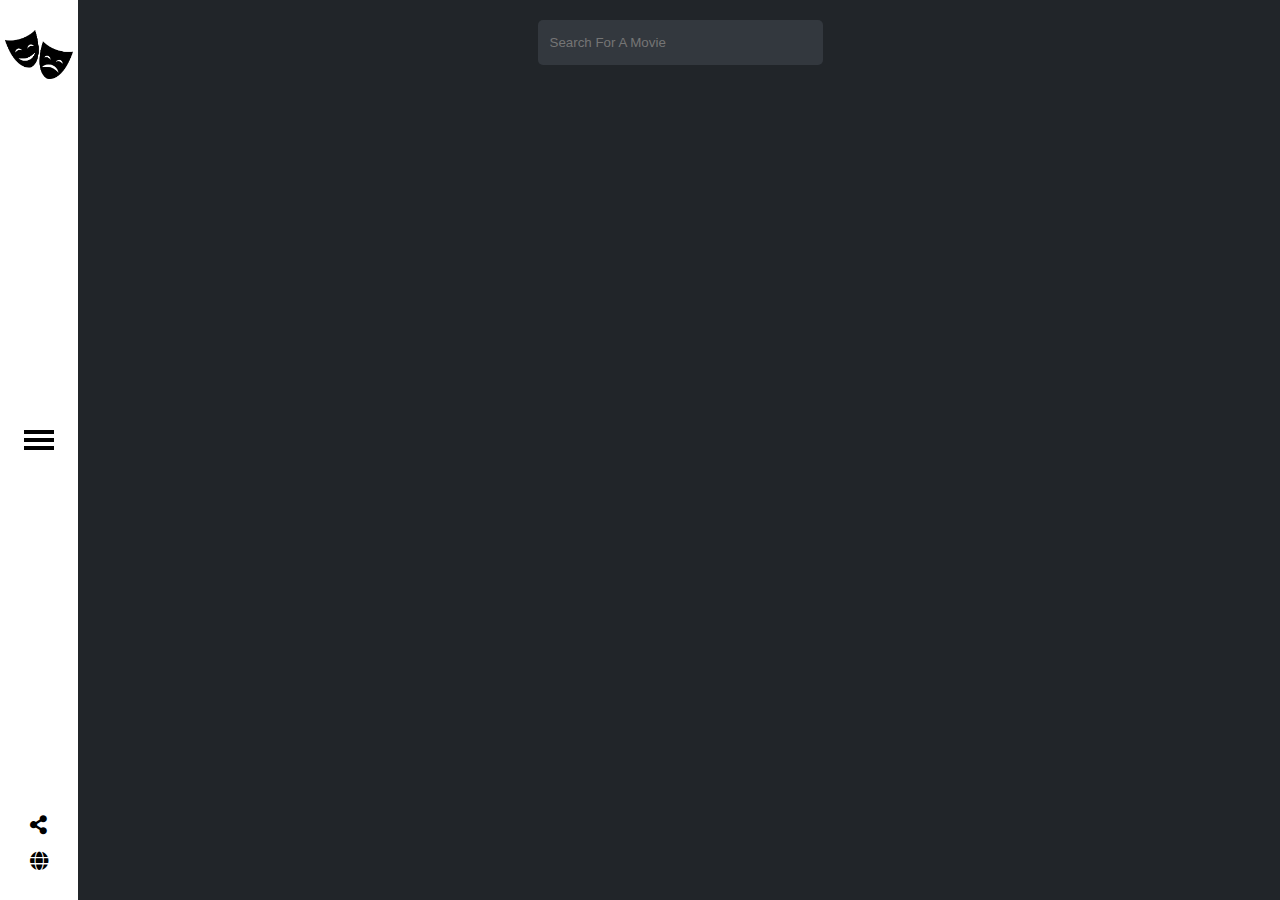
<file: index.html>
<!DOCTYPE html>
<html>
<head>
    <!-- Fonts -->
    <link rel="preconnect" href="https://fonts.gstatic.com">
    <link href="https://fonts.googleapis.com/css2?family=Noto+Sans:wght@400;700&display=swap" rel="stylesheet">

    <!-- Icon -->
    <link rel="icon" href="img/logo.png" type="image/png" size="16x16">
    
    <meta charset='utf-8'>
    <meta http-equiv='X-UA-Compatible' content='IE=edge'>
    <title>Movies Review</title>
    <meta name='viewport' content='width=device-width, initial-scale=1'>
    <!-- Swiper -->
    <link rel="stylesheet" href="https://unpkg.com/swiper/swiper-bundle.min.css">
    <!-- fontawesome -->
    <link rel='stylesheet' type='text/css' media='screen' href='css/all.min.css'>
    <!-- Css -->
    <link rel='stylesheet' type='text/css' media='screen' href='css/main.css'>
    <link rel='stylesheet' type='text/css' media='screen' href='css/menu.css'>
    <link rel='stylesheet' type='text/css' media='screen' href='css/home.css'>
    
</head>
<body>
    <!-- Menu -->
    <div class="left-menu">
        <nav>
            <ul class="nav-menu">
                <li><a href="#">popular</a></li>
                <li><a href="#">trending</a></li>
                <li><a href="#">top rated</a></li>
                <li><a href="#">upcoming</a></li>
                <li><a href="#">contact us</a></li>
            </ul>
            <div class="nav-footer">
                <p>copyright <span class="footer-name">Ahmed Ismail</span> &copy; all rights reserved.</p>
            </div>
        </nav>
        <div class="header-left">
            <a href="index.html"><img src="img/face-logo.png"></a>
            
            <button class="line-menu-btn open"><span class="line"></span></button> <!-- Line menu -->

            <div class="header-icon">
                <a href="#"><i class="fas fa-share-alt"></i></a>
                <a href="#"><i class="fas fa-globe"></i></a>
            </div>
        </div>
    </div>
    <!-- ./Menu -->

    <!-- page content -->
    <main class="page-content">
        <div class="search">
            <div class="search-center">
                <input class="search-input" type="text" placeholder="Search For A Movie">
                <span class="search-cross">x</span>
               <span class="search-icon"> <a href="#search-result"><i class="fa fa-search"></i></a></span>
            </div>
        </div>

        <div class="section-title">
            <!-- <h2>most popular</h2> -->
        </div>
        <!-- Slider -->
        <div class="slider-top-rated">
            <!-- Swiper -->
            <div class="swiper-container">
                <div class="swiper-wrapper img-top-rated-container"><!-- images from api --></div>
                <!-- Add Pagination -->
                <div class="swiper-pagination"></div>
            </div>
        </div> <!-- ./Slider -->

        <!-- Movies display -->
        <div class="movie-display-content" id="search-result">
            <!-- <div class="movie-item">
                <div class="movie-display__img">
                    <img src="img/cinema.png">
                    <i class="fas fa-star"></i>
                    <span>7.5</span>
                </div>
            </div> -->
        </div>

    </main>
    <!-- ./page-content -->

    
    
    <script src="https://unpkg.com/swiper/swiper-bundle.min.js"></script>
    <!-- <script src="js/swiper-index.js"></script> -->
    <script type="text/javascript">
        // Notice how this gets configured before we load Font Awesome
        window.FontAwesomeConfig = { autoReplaceSvg: false }
        </script>
    
    <script src='js/all.min.js'></script>
    <script src='js/menu.js'></script>
    <script src='js/Api_script.js'></script>
</body>
</html>
</file>
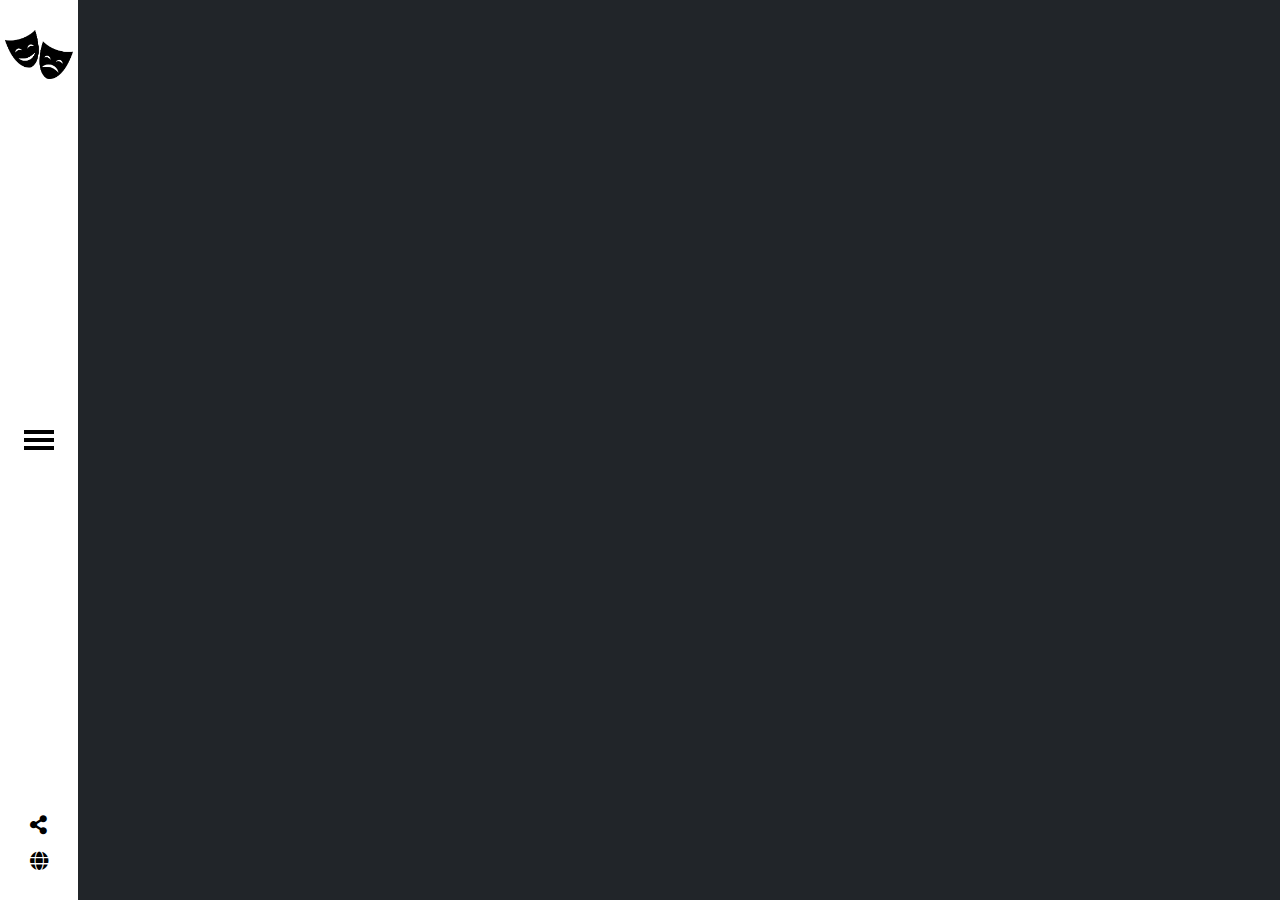
<file: movie.html>
<!DOCTYPE html>
<html>
<head>
    <!-- Fonts -->
    <link rel="preconnect" href="https://fonts.gstatic.com">
    <link href="https://fonts.googleapis.com/css2?family=Noto+Sans:wght@400;700&display=swap" rel="stylesheet">

    <!-- Icon -->
    <link rel="icon" href="img/logo.png" type="image/png" size="16x16">
    
    <meta charset='utf-8'>
    <meta http-equiv='X-UA-Compatible' content='IE=edge'>
    <title>Movies Review</title>
    <meta name='viewport' content='width=device-width, initial-scale=1'>
    <!-- Swiper -->
    <link rel="stylesheet" href="https://unpkg.com/swiper/swiper-bundle.min.css">
    <!-- fontawesome -->
    <link rel='stylesheet' type='text/css' media='screen' href='css/all.min.css'>
    <!-- Css -->
    <link rel='stylesheet' type='text/css' media='screen' href='css/main.css'>
    <link rel='stylesheet' type='text/css' media='screen' href='css/menu.css'>
    <link rel='stylesheet' type='text/css' media='screen' href='css/movie.css'>
    
</head>
<body>
    
    <!-- Menu -->
    <div class="left-menu">
        <nav>
            <ul class="nav-menu">
                <li><a href="#">popular</a></li>
                <li><a href="#">trending</a></li>
                <li><a href="#">top rated</a></li>
                <li><a href="#">upcoming</a></li>
                <li><a href="#">contact us</a></li>
            </ul>
            <div class="nav-footer">
                <p>copyright <span class="footer-name">Ahmed Ismail</span> &copy; all rights reserved.</p>
            </div>
        </nav>
        <div class="header-left">
            <a href="index.html"><img src="img/face-logo.png"></a>
            
            <button class="line-menu-btn open"><span class="line"></span></button> <!-- Line menu -->

            <div class="header-icon">
                <a href="#"><i class="fas fa-share-alt"></i></a>
                <a href="#"><i class="fas fa-globe"></i></a>
            </div>
        </div>
    </div>
    <!-- ./Menu -->
    <main>
        <div class="movie-poster"></div>   
        <div class="movie-title"><h2 class="head"></h2></div>
        <div class="movie-info">
            <div class="img-poster"></div>
            <div class="movie-content">
                <!-- <div class="overview">
                    <h4>overview</h4>
                    <p>Lorem ipsum dolor sit amet consectetur, adipisicing elit. Totam nemo possimus consequuntur reprehenderit quaerat deleniti placeat odio inventore ut quibusdam facere cumque iste fugiat magni cum, culpa illo at similique.</p>
                </div>
                <div class="movie-span"> 
                    <h4>Language</h4>
                    <span>English</span>
                    <span>Arabic</span>
                    <span>China</span>
                </div>
                <div class="movie-span">
                    <h4>category</h4>
                    <div class="movie-spain__content">
                        <span>Action</span>
                        <span>Horror</span>
                    </div>
                </div>
                <div class="movie-info__content">
                    <div class="vote">
                        <p class="vote-star">100</p>
                        <p class="vote-count">5512 <span>person has voted</span></p>
                    </div>
                    <div class="release">
                        <h4>Release Date</h4>
                        <p>2016-10-19</p>
                    </div>
                </div>
                <div class="movie-link">
                    <a href="#">Visit website</a>
                </div> -->
            </div>
        </div>
    </main>
    
    <script src='js/menu.js'></script>
    <script src='js/Api_movie_script.js'></script>
</body>
</html>
</file>
<file: css/main.css>
:root {
    --main-color: #212529;
}

html {
    font-family: 'Noto Sans', sans-serif;
    font-size: 62.5%;
}

body {
    background-color: var(--main-color);
}

* {
    margin: 0;
    padding: 0;
    box-sizing: border-box;
}

@media only screen and (max-width: 1250px) {
    html {
        font-size: 60%;
    }
}

@media only screen and (max-width: 900px) {
    html{font-size: 58%;}
}

/* line menu */
.line-menu-btn {
    display: block;
    height: 2.3rem;
    border: none;
    outline: none;
    cursor: pointer;
    background-color: transparent;
}
.left-menu .line {
    width: 3rem;
    height: 0.4rem;
    background-color: #000;
    display: block;
    position: relative;
    transition: transform 0.4s,background-color 0.2s;
}

.left-menu .line-menu-btn:hover .line,
.left-menu .line-menu-btn:hover .line::before,
.left-menu .line-menu-btn:hover .line::after {
    background-color: tomato;
}

.left-menu .line::before,
.left-menu .line::after {
    content: '';
    width: 3rem;
    height: 0.4rem;
    background-color: #000;
    display: block;
    position: absolute;
    transition: transform 0.4s,background-color 0.2s;
}

.left-menu .line::before {
    top: -.8rem;
}

.left-menu .line::after {
    top: .8rem;
}

.left-menu.open .line,
.left-menu.open .line-menu-btn:hover .line {
    background-color: transparent;
}

.left-menu.open .line::before {
    transform: rotate(135deg);
    top: 0;
}

.left-menu.open .line::after {
    transform: rotate(-135deg);
    top: 0;
}

/* Swiper */
.swiper-container {
      width: 100%;
      padding-top: 1rem;
      padding-bottom: 5rem;
    }

.swiper-slide {
    background-position: center;
    background-size: cover;
    width: 35rem;
    height: 45rem;

}

.swiper-slide img {
    width: 100%;
    height: 100%;
}

/* section title */
.section-title {
    text-align: center;
    margin-top: 2rem;
}

.section-title h2 {
    color: #FFF;
    font-size: 2.5rem;
    text-transform: capitalize;
    position: relative;
}

.section-title h2::after {
    content: '';
    background-color: red;
    width: 37px;
    height: 5px;
    display: block;
    position: absolute;
    top: 43px;
    left: 606px;
    border-radius: 5px;
}

/* Error Massage */
.errorMSG {
    display: block;
    text-align: center;
    color: #fff;
    font-size: 20px;
}

.errorMSG span {
    color: red;
}
</file>
<file: css/menu.css>
.left-menu {
    width: 35rem;
    height: 100vh;
    background-color: #212529;
    display: flex;
    position: fixed;
    left: -27.2rem;
    transition: left .9s;
    z-index: 99999;
}

/* @media only screen and (max-width: 1250px) {
    .left-menu {
        width: 35rem;
    }
}

@media only screen and (max-width: 900px) {
    .left-menu {
        width: 30rem;
    }
}
  */

/* when click on btn menu*/
.left-menu.open {
    left: 0;
}

/* main menu*/
.left-menu nav {
    width: 80%;
    padding: 8rem 1rem;
    display: flex;
    flex-direction: column;
    justify-content: space-around;
}

.left-menu .nav-menu {
    padding: 0 3rem;
    list-style: none;
}

.left-menu .nav-menu li:not(:last-child) {
    margin-bottom: 2rem;
}

.left-menu .nav-menu li a {
    text-decoration: none;
    color: #fff;
    font-size: 2.2rem;
    font-weight: 300;
    text-transform: capitalize;
    transition: color 0.2s;
}

.left-menu .nav-menu li a:hover {
    color: tomato;
}

.left-menu .nav-footer {
    text-align: center;
    color: #fff;
    font-size: 1.5rem;
    text-transform: capitalize;
}

.left-menu .nav-footer .footer-name {
    font-size: 1.7rem;
    color: tomato;
}

.header-left {
    background-color: #fff;
    width: 23%;
    height: 100%;
    padding: 3rem 0;
    text-align: center;
    display: flex;
    flex-direction: column;
    justify-content: space-between;
    align-items: center;
}

.header-left img {
    width: 6.8rem;
}

.header-icon a {
    text-decoration: none;
    color: #000;
    font-size: 1.9rem;
    transition: color 0.2s;
}

.header-icon a i {
    display: block;
    margin-top: 1.7rem;
    transition: all 0.2s;
}

.header-icon a:hover i{
    color: tomato;
    transform: scale(1.3);
}
</file>
<file: css/home.css>
html {
    scroll-behavior: smooth;

}
/* PAGE CONTENT */
.page-content {
    padding: 2rem 1rem 2rem 9rem;
    /* background-color: red; */
}

/* search */
.search {
    width: 100%;
    text-align: center;
}

@media only screen and (max-width: 1250px) {
    .search {
        width: 90%;}
}

@media only screen and (max-width: 700px) {
    .search{width: 80%;}
    .search-icon { left: 0;}
}

.search-center {
    display: inline-block;
    position: relative;
}

.search-input {
    color: lightgray;
    border: none;
    outline: none;
    background-color: #33383e;
    padding: 1.5rem 1.2rem;
    width: 28.5rem;
    border-radius: 5px;
}

.search-cross {
    color: tomato;
    font-size: 1.5rem;
    font-weight: bold;
    position: absolute;
    top: 1.1rem;
    right: 1.1rem;
    cursor: pointer;
    display: none;
}


.search-cross.search-value {
    display: block;
}

.search-icon {
    position: absolute;
    top: 0;
    left: 29.5rem;
    color: rgb(155, 146, 146);
    padding: 1rem 1rem;
    cursor: pointer;
    display: none;
    border-radius: 5px;
    transition: all 0.2s;
}

.search-icon:hover {
    background-color: lightgray;
    color: var(--main-color);
}

.search-icon.search-value {
    display: block;
}

.search-icon a{
    color: lightgray;
}
.search-icon:hover a {
    color: var(--main-color);
}

.search-icon i {
    font-size: 2.5rem;
}

/* Slider */
.slider-top-rated {
    width: 80%;
    height: 500px;
    margin: 30px auto;
}

/* movies display */
/* .movie-display-content {
    display: flex;
    flex-wrap: wrap;
    padding: 10px 100px;
}

.movie-item {
    width: 33.33333333%;
        background-color: red;
} */

.movie-display-content  {
    display: grid;
    grid-template-columns: 33.33333% 33.33333% 33.33333%;
    grid-column-gap: 2rem;
    grid-row-gap: 2rem;
    padding: 2rem 8rem 2rem 5rem;    
}

@media only screen and (max-width: 1250px) {
    .movie-display-content {
        grid-template-columns: 50% 50%;
    }
    .movie-display__img {
        width: 35rem;
    height: 45rem;
    }
}

@media only screen and (max-width: 700px) {
    .movie-display-content {
        grid-template-columns: 100%;
        padding: 2rem 0 1rem 0;
    }
}
 


.movie-item {
    overflow: hidden;
    position: relative;
}

.movie-display__img {
    height: 500px;
     width: 100%;
    /* width: 35rem;
    height: 45rem; */
}

.movie-display__img img {
    width: 100%;
    height: 100%;
}

.movie-item i {
    color: gold;
    font-size: 5rem;
    position: absolute;
    bottom: 1.5rem;
    right: 1rem;
}

.movie-item span {
    position: absolute;
    bottom: 2.7rem;
    right: 2.7rem;
    font-size: 1.5rem;
    color: var(--main-color);
    font-weight: bold;
}
</file>
<file: css/movie.css>
main {
    padding: 5rem 8rem 5rem 15rem;
}

.movie-poster {
    width: 90rem;
    height: 37rem;
    margin: 0 auto;
    overflow: hidden;
    border-radius: 5px;
}

.movie-poster img {
    width: 100%;
    height: 100%;
}

.movie-title {
    margin-top: 5rem;
    text-align: center;
}

.movie-title .head {
    color: #FFF;
    font-size: 2.4rem;
    text-transform: capitalize;
}

.movie-info {
    /* background-color: red; */
    width: 100%;
    padding: 4rem 0;
    display: flex;

}

.img-poster {
    width: 35%;
}

.movie-content {
    width: 65%;
    padding-left: 3.3rem;
    padding-right: 2rem;
}

@media only screen and (max-width: 1250px) {
    main{ padding: 4rem 1rem 1rem 9rem;}
    .movie-poster{width: 100%;}
    
    .movie-info {
        width: 100%;
        padding: 4rem 0;
        flex-direction: column;
    }
    
    .img-poster{
        width: 100%;
    }
    
    .movie-content{
        width: 100%;
    }

    .movie-info__content {
        flex-direction: column;
    }
    
}

@media only screen and (max-width: 900px) {
    main{ padding: 4rem 1rem 1rem 9rem;}
    .movie-poster{width: 100%;}
    .movie-info {
        width: 100%;
        padding: 4rem 0;
        flex-direction: column;
    }
    .img-poster{
        width: 100%;
    }
    .movie-content{
        width: 100%;
    }
}

.img-poster img {
    width: 100%;
    height: 100%;
}

.overview {
    margin-top: 2rem;
}

.overview h4 {
    color: #fff;
    font-size: 2rem;
    text-transform: capitalize;
    margin-bottom: 2rem;
}

.overview p {
    color: #838383;
    font-size: 1.6rem;
    line-height: 1.7;
    letter-spacing: 0.7px;
}

.movie-span {
    margin-top: 3rem;
    
}

.movie-span h4 {
    color: #fff;
    font-size: 2rem;
    margin-right: 4rem;
    margin-bottom: 3rem;
    text-transform: uppercase;
}

.movie-span__content {
    display: block;
    display: flex;
    flex-direction: row;
    flex-wrap: wrap;
}

.movie-span span {
    font-size: 1.2rem;
    background-color: tomato;
    color: #fff;
    padding: 1rem;
    border-radius: 1.5rem;  
    text-transform: capitalize;  
    cursor: default;
    margin-bottom: 1rem;
    
}

.movie-span span:not(:last-child) {
    margin-right: 1rem;
}

.movie-link {
    display: block;
    text-align: center;
    margin-top: 6rem;
}

.movie-link a {
    color: #fff;
    background-color: tomato;
    font-size: 2rem;
    border-radius: 10px;
    padding: 15px 50px;
    text-decoration: none;
}

.movie-info__content {
    display: flex;
    align-items: center;
    padding-top: 4rem;
}

.vote {
    flex: 1;
}

.vote-star {
    height: 5rem;
    width: 5rem;
    -webkit-clip-path: polygon(50% 0%, 61% 35%, 98% 35%, 68% 57%, 79% 91%, 50% 70%, 21% 91%, 32% 57%, 2% 35%, 39% 35%);
    clip-path: polygon(50% 0%, 61% 35%, 98% 35%, 68% 57%, 79% 91%, 50% 70%, 21% 91%, 32% 57%, 2% 35%, 39% 35%);
    text-align: center;
    background: gold;
    color: var(--main-color);
    display: inline-block;
}
  
.vote-star::before {
    display: inline-block;
    height: 100%;
    background: blue;
    vertical-align: middle;
    content: '';
}

.vote-count {
    margin-left: 1rem;
    display: inline-block;
    color: #fff;
    font-size: 1.2rem;
}

.vote-count span {
    color: #fff;
}

.release {
      flex: 1;
}

.release h4 {
    display: inline;
    color: #FFF;
    font-size: 1.4rem;
    margin-right: 1rem;
}

.release  p {
    color: #838383;
    font-size: 1.4rem;
    display: inline;
}
</file>
